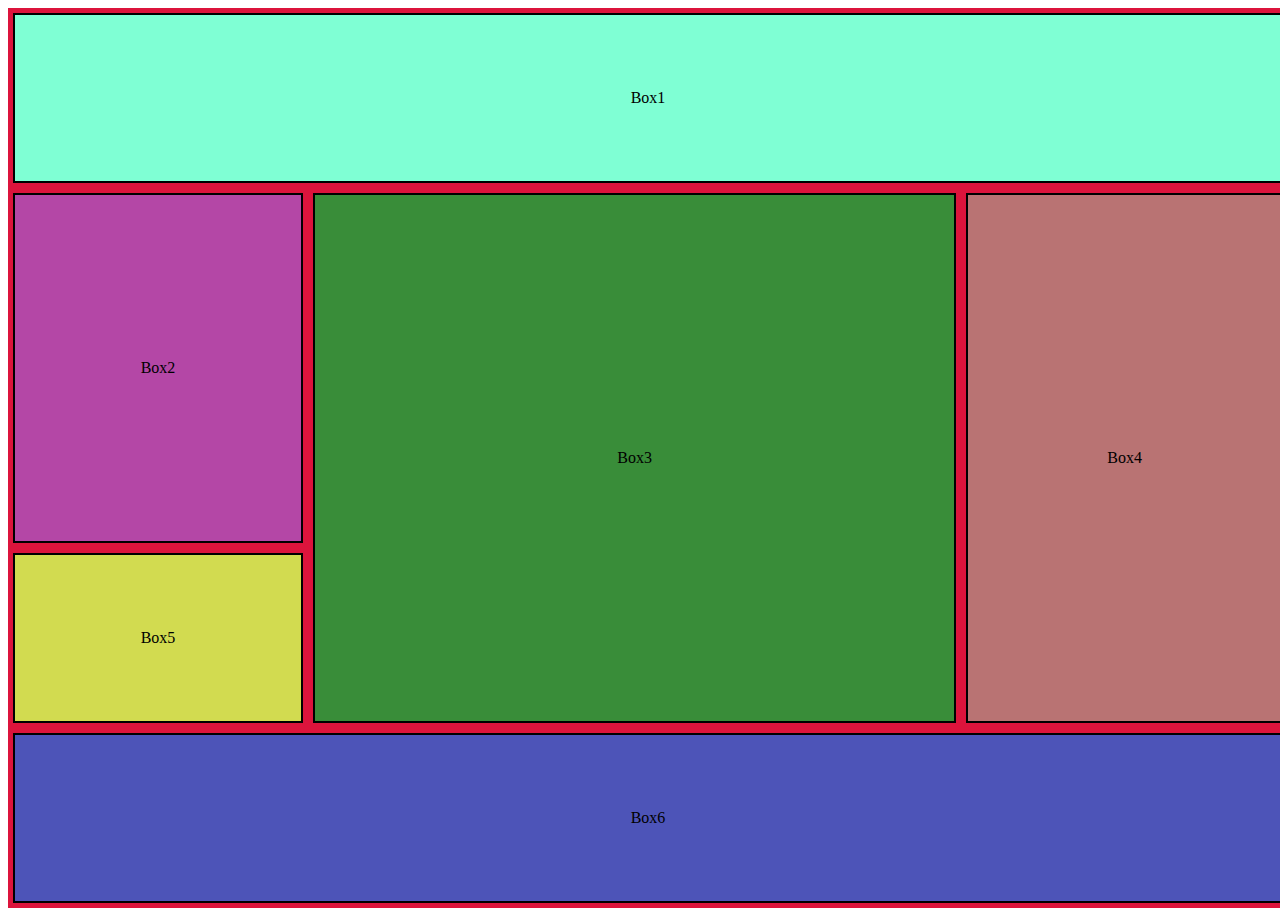
<file: grid.html>
<!DOCTYPE html>
<html lang="en">
<head>
    <meta charset="UTF-8">
    <meta name="viewport" content="width=device-width, initial-scale=1.0">
    <title>Mastering grid</title>
    <meta name="description" content="grid">
    <meta name="keywords" content="grid">
    <link rel="shortcut icon" href="E:\vbcode\fav2.jpg" type="image/x-icon">
    <link rel="stylesheet" href="grid.css">
</head>
<body>
    <main class="container">
        <div class="box1">Box1</div>
        <div class="box2">Box2</div>
        <div class="box3">Box3</div>
        <div class="box4">Box4</div>
        <div class="box5">Box5</div>
        <div class="box6">Box6</div>
    </main>
    
</body>
</html>
</file>
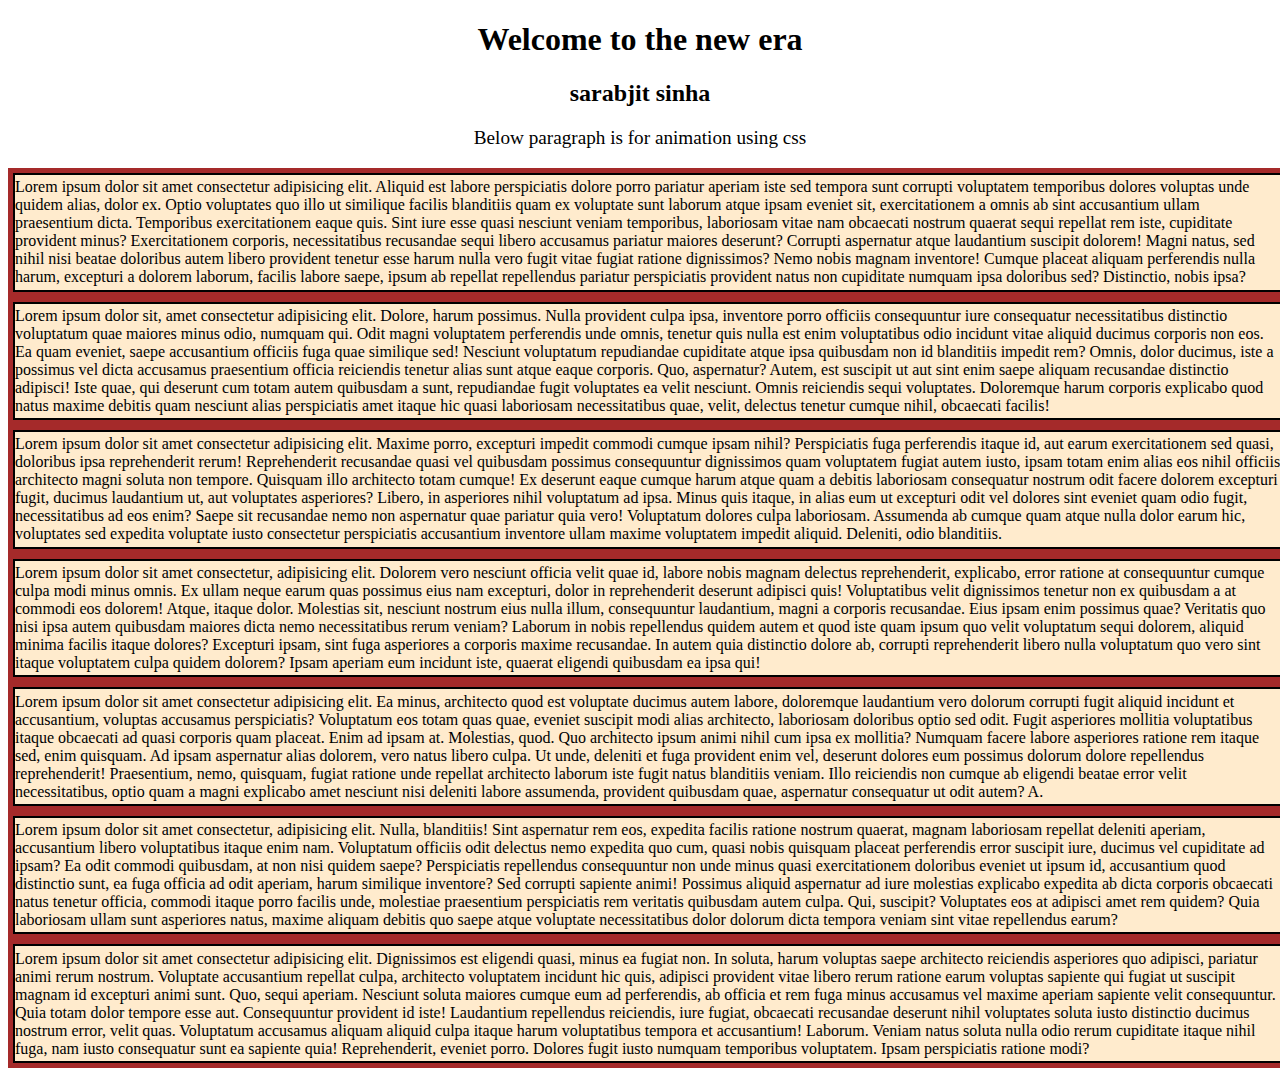
<file: pract1.html>
<!DOCTYPE html>
<html lang="en">
<head>
    <meta charset="UTF-8">
    <meta name="viewport" content="width=device-width, initial-scale=1.0">
    <meta name="author" content="sarabjit">
    <meta name="keywords" content="html">
    <meta name="description" content="my web page">
    <title>Practice page</title>
    <link rel="shortcut icon" href="https://encrypted-tbn0.gstatic.com/images?q=tbn:ANd9GcRXquwJpmMhZ1mLE4SaC2pMJ-VAX4TXxxkOGQ&s" type="image/x-icon">
    <link rel="stylesheet" href="pract1.css">
    <script src="js1_1.js"></script>
</head>
<body>
        <h1>Welcome to the new era</h1>
        <h2>sarabjit sinha</h2>
        <p>
            Below paragraph is for animation using css
        </p>
    
    
        <div class="container">
             
            <div class="box ">Lorem ipsum dolor sit amet consectetur adipisicing elit. Aliquid est labore perspiciatis dolore porro pariatur aperiam iste sed tempora sunt corrupti voluptatem temporibus dolores voluptas unde quidem alias, dolor ex.
            Optio voluptates quo illo ut similique facilis blanditiis quam ex voluptate sunt laborum atque ipsam eveniet sit, exercitationem a omnis ab sint accusantium ullam praesentium dicta. Temporibus exercitationem eaque quis.
            Sint iure esse quasi nesciunt veniam temporibus, laboriosam vitae nam obcaecati nostrum quaerat sequi repellat rem iste, cupiditate provident minus? Exercitationem corporis, necessitatibus recusandae sequi libero accusamus pariatur maiores deserunt?
            Corrupti aspernatur atque laudantium suscipit dolorem! Magni natus, sed nihil nisi beatae doloribus autem libero provident tenetur esse harum nulla vero fugit vitae fugiat ratione dignissimos? Nemo nobis magnam inventore!
            Cumque placeat aliquam perferendis nulla harum, excepturi a dolorem laborum, facilis labore saepe, ipsum ab repellat repellendus pariatur perspiciatis provident natus non cupiditate numquam ipsa doloribus sed? Distinctio, nobis ipsa?</div>
            <div class="box ">Lorem ipsum dolor sit, amet consectetur adipisicing elit. Dolore, harum possimus. Nulla provident culpa ipsa, inventore porro officiis consequuntur iure consequatur necessitatibus distinctio voluptatum quae maiores minus odio, numquam qui.
            Odit magni voluptatem perferendis unde omnis, tenetur quis nulla est enim voluptatibus odio incidunt vitae aliquid ducimus corporis non eos. Ea quam eveniet, saepe accusantium officiis fuga quae similique sed!
            Nesciunt voluptatum repudiandae cupiditate atque ipsa quibusdam non id blanditiis impedit rem? Omnis, dolor ducimus, iste a possimus vel dicta accusamus praesentium officia reiciendis tenetur alias sunt atque eaque corporis.
            Quo, aspernatur? Autem, est suscipit ut aut sint enim saepe aliquam recusandae distinctio adipisci! Iste quae, qui deserunt cum totam autem quibusdam a sunt, repudiandae fugit voluptates ea velit nesciunt.
            Omnis reiciendis sequi voluptates. Doloremque harum corporis explicabo quod natus maxime debitis quam nesciunt alias perspiciatis amet itaque hic quasi laboriosam necessitatibus quae, velit, delectus tenetur cumque nihil, obcaecati facilis!</div>
            <div class="box ">Lorem ipsum dolor sit amet consectetur adipisicing elit. Maxime porro, excepturi impedit commodi cumque ipsam nihil? Perspiciatis fuga perferendis itaque id, aut earum exercitationem sed quasi, doloribus ipsa reprehenderit rerum!
            Reprehenderit recusandae quasi vel quibusdam possimus consequuntur dignissimos quam voluptatem fugiat autem iusto, ipsam totam enim alias eos nihil officiis architecto magni soluta non tempore. Quisquam illo architecto totam cumque!
            Ex deserunt eaque cumque harum atque quam a debitis laboriosam consequatur nostrum odit facere dolorem excepturi fugit, ducimus laudantium ut, aut voluptates asperiores? Libero, in asperiores nihil voluptatum ad ipsa.
            Minus quis itaque, in alias eum ut excepturi odit vel dolores sint eveniet quam odio fugit, necessitatibus ad eos enim? Saepe sit recusandae nemo non aspernatur quae pariatur quia vero!
            Voluptatum dolores culpa laboriosam. Assumenda ab cumque quam atque nulla dolor earum hic, voluptates sed expedita voluptate iusto consectetur perspiciatis accusantium inventore ullam maxime voluptatem impedit aliquid. Deleniti, odio blanditiis.</div>
            <div class="box ">Lorem ipsum dolor sit amet consectetur, adipisicing elit. Dolorem vero nesciunt officia velit quae id, labore nobis magnam delectus reprehenderit, explicabo, error ratione at consequuntur cumque culpa modi minus omnis.
            Ex ullam neque earum quas possimus eius nam excepturi, dolor in reprehenderit deserunt adipisci quis! Voluptatibus velit dignissimos tenetur non ex quibusdam a at commodi eos dolorem! Atque, itaque dolor.
            Molestias sit, nesciunt nostrum eius nulla illum, consequuntur laudantium, magni a corporis recusandae. Eius ipsam enim possimus quae? Veritatis quo nisi ipsa autem quibusdam maiores dicta nemo necessitatibus rerum veniam?
            Laborum in nobis repellendus quidem autem et quod iste quam ipsum quo velit voluptatum sequi dolorem, aliquid minima facilis itaque dolores? Excepturi ipsam, sint fuga asperiores a corporis maxime recusandae.
            In autem quia distinctio dolore ab, corrupti reprehenderit libero nulla voluptatum quo vero sint itaque voluptatem culpa quidem dolorem? Ipsam aperiam eum incidunt iste, quaerat eligendi quibusdam ea ipsa qui!</div>
            <div class="box ">Lorem ipsum dolor sit amet consectetur adipisicing elit. Ea minus, architecto quod est voluptate ducimus autem labore, doloremque laudantium vero dolorum corrupti fugit aliquid incidunt et accusantium, voluptas accusamus perspiciatis?
            Voluptatum eos totam quas quae, eveniet suscipit modi alias architecto, laboriosam doloribus optio sed odit. Fugit asperiores mollitia voluptatibus itaque obcaecati ad quasi corporis quam placeat. Enim ad ipsam at.
            Molestias, quod. Quo architecto ipsum animi nihil cum ipsa ex mollitia? Numquam facere labore asperiores ratione rem itaque sed, enim quisquam. Ad ipsam aspernatur alias dolorem, vero natus libero culpa.
            Ut unde, deleniti et fuga provident enim vel, deserunt dolores eum possimus dolorum dolore repellendus reprehenderit! Praesentium, nemo, quisquam, fugiat ratione unde repellat architecto laborum iste fugit natus blanditiis veniam.
            Illo reiciendis non cumque ab eligendi beatae error velit necessitatibus, optio quam a magni explicabo amet nesciunt nisi deleniti labore assumenda, provident quibusdam quae, aspernatur consequatur ut odit autem? A.</div>
            <div class="box ">Lorem ipsum dolor sit amet consectetur, adipisicing elit. Nulla, blanditiis! Sint aspernatur rem eos, expedita facilis ratione nostrum quaerat, magnam laboriosam repellat deleniti aperiam, accusantium libero voluptatibus itaque enim nam.
            Voluptatum officiis odit delectus nemo expedita quo cum, quasi nobis quisquam placeat perferendis error suscipit iure, ducimus vel cupiditate ad ipsam? Ea odit commodi quibusdam, at non nisi quidem saepe?
            Perspiciatis repellendus consequuntur non unde minus quasi exercitationem doloribus eveniet ut ipsum id, accusantium quod distinctio sunt, ea fuga officia ad odit aperiam, harum similique inventore? Sed corrupti sapiente animi!
            Possimus aliquid aspernatur ad iure molestias explicabo expedita ab dicta corporis obcaecati natus tenetur officia, commodi itaque porro facilis unde, molestiae praesentium perspiciatis rem veritatis quibusdam autem culpa. Qui, suscipit?
            Voluptates eos at adipisci amet rem quidem? Quia laboriosam ullam sunt asperiores natus, maxime aliquam debitis quo saepe atque voluptate necessitatibus dolor dolorum dicta tempora veniam sint vitae repellendus earum?</div>
            <div class="box ">Lorem ipsum dolor sit amet consectetur adipisicing elit. Dignissimos est eligendi quasi, minus ea fugiat non. In soluta, harum voluptas saepe architecto reiciendis asperiores quo adipisci, pariatur animi rerum nostrum.
            Voluptate accusantium repellat culpa, architecto voluptatem incidunt hic quis, adipisci provident vitae libero rerum ratione earum voluptas sapiente qui fugiat ut suscipit magnam id excepturi animi sunt. Quo, sequi aperiam.
            Nesciunt soluta maiores cumque eum ad perferendis, ab officia et rem fuga minus accusamus vel maxime aperiam sapiente velit consequuntur. Quia totam dolor tempore esse aut. Consequuntur provident id iste!
            Laudantium repellendus reiciendis, iure fugiat, obcaecati recusandae deserunt nihil voluptates soluta iusto distinctio ducimus nostrum error, velit quas. Voluptatum accusamus aliquam aliquid culpa itaque harum voluptatibus tempora et accusantium! Laborum.
            Veniam natus soluta nulla odio rerum cupiditate itaque nihil fuga, nam iusto consequatur sunt ea sapiente quia! Reprehenderit, eveniet porro. Dolores fugit iusto numquam temporibus voluptatem. Ipsam perspiciatis ratione modi?</div>
        
        </div>

<script src="js1.js"></script>    
</body>
</html>
</file>
<file: grid.css>
.container{
    display: grid;
    flex-wrap: wrap;
    grid-template-columns: 300px 2fr 1fr;
    grid-template-rows: repeat(5,1fr);
    height: 100vh;
    width: 100vw;
    background-color: crimson;
}

.box1  {
    grid-column-start: 1;
    grid-column-end: 4;
    display: flex;
    justify-content: center;
    align-items: center;
    padding: 5px;
    background-color: aquamarine;
    margin: 5px;
    border: solid black 2px;
}

.box2  {
    grid-row-start: 2;
    grid-row-end: 4;
    display: flex;
    justify-content: center;
    align-items: center;
    padding: 5px;
    background-color: rgb(180, 71, 166);
    margin: 5px;
    border: solid black 2px;
}

.box3  {
    grid-row-start: 2;
    grid-row-end: 5;
    grid-column-start: 2;
    grid-column-end: 3;
    display: flex;
    justify-content: center;
    align-items: center;
    padding: 5px;
    background-color: rgb(57, 141, 57);
    margin: 5px;
    border: solid black 2px;
}

.box4  {
    grid-row-start: 2;
    grid-row-end: 5;
    grid-column-start: 3;
    grid-column-end: 4;
    display: flex;
    justify-content: center;
    align-items: center;
    padding: 5px;
    background-color: rgb(185, 115, 115);
    margin: 5px;
    border: solid black 2px;
}

.box5  {
    display: flex;
    justify-content: center;
    align-items: center;
    padding: 5px;
    background-color: rgb(210, 219, 80);
    margin: 5px;
    border: solid black 2px;
}

.box6  {
    grid-column-start: 1;
    grid-column-end: 4;
    display: flex;
    justify-content: center;
    align-items: center;
    padding: 5px;
    background-color: rgb(77, 84, 184);
    margin: 5px;
    border: solid black 2px;
}
</file>
<file: pract1.css>
h1 {
    display: flex;
    justify-content: center;
}

h2 {
    display: flex;
    justify-content: center;
}
p {
    font-size:larger ;
    display: flex;
    justify-content: center;
}

.container {
    display: flex;
    position: relative;
    flex-wrap: wrap;
    height: 100vh;
    width: 100vw;
    background-color: brown;
    
    
}

 .box {
    background-color: blanchedalmond;
    border: 2px solid black;
    margin: 5px;
    
    
    display: flex;
    flex-grow: 1;
    align-items: center;
    justify-content: center;  
    
}
/*
.box:nth-of-type(3)
{
    flex-grow: 3;
}

.box1 {
    background-color: rgb(19, 212, 61);
    border: 2px solid black;
    display: flex;
    align-items: center;
    justify-content: center;  
}

.box.box6 {
    background-color: rgb(78, 15, 226);
    border: 2px solid black;
  
    display: flex;
    align-items: center;
    justify-content: center;  
}
    */
</file>
